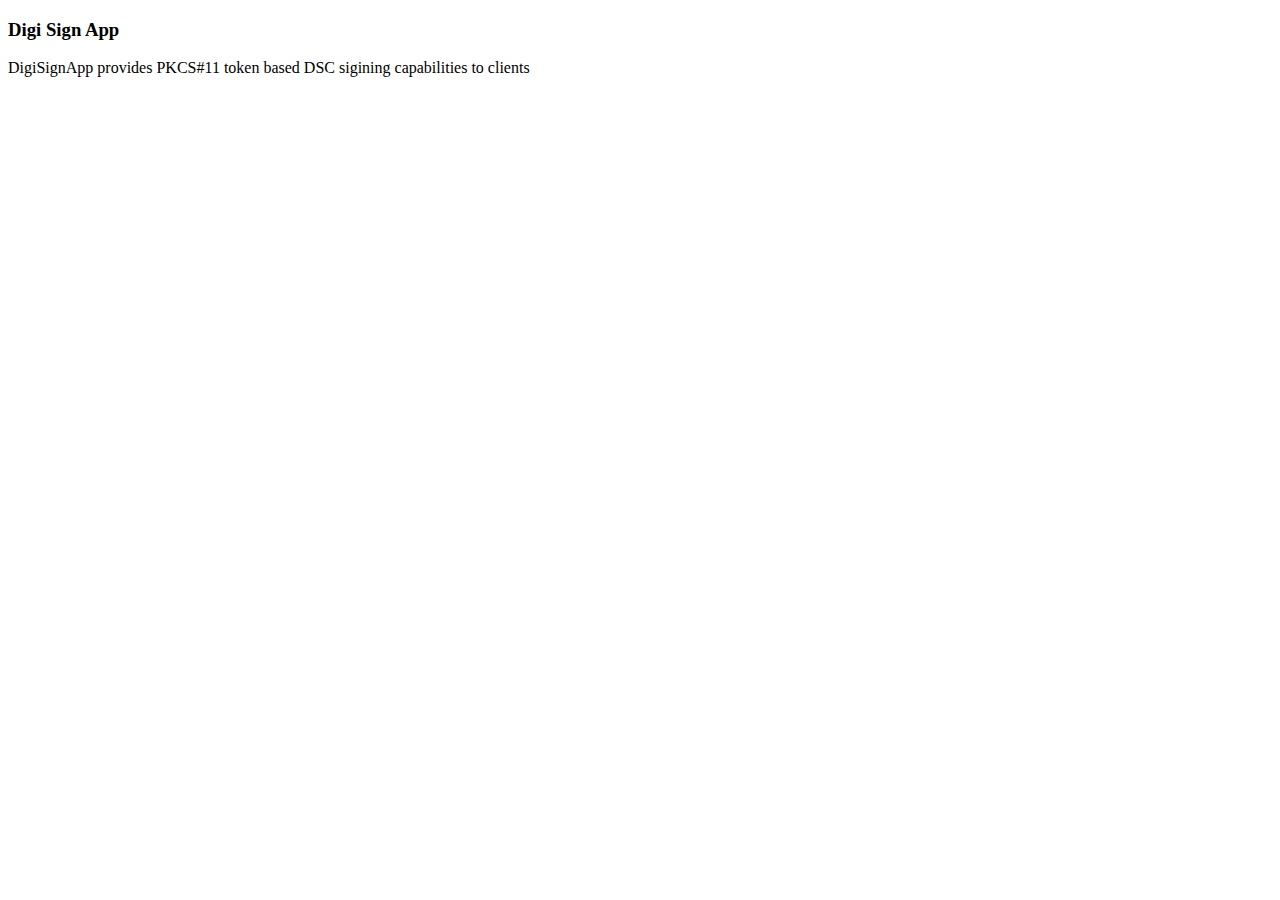
<file: target/classes/templates/index.html>
<!DOCTYPE html>
<html xmlns:th="http://www.thymeleaf.org">	
	<head>
		<title>Digital Signature App</title>
		<meta charset="UTF-8">
	</head>
	<body>
		<h3>Digi Sign App</h3>
		<p th:text="${message}">DigiSignApp provides PKCS#11 token based DSC sigining capabilities to clients</p>
	</body>
</html>
</file>
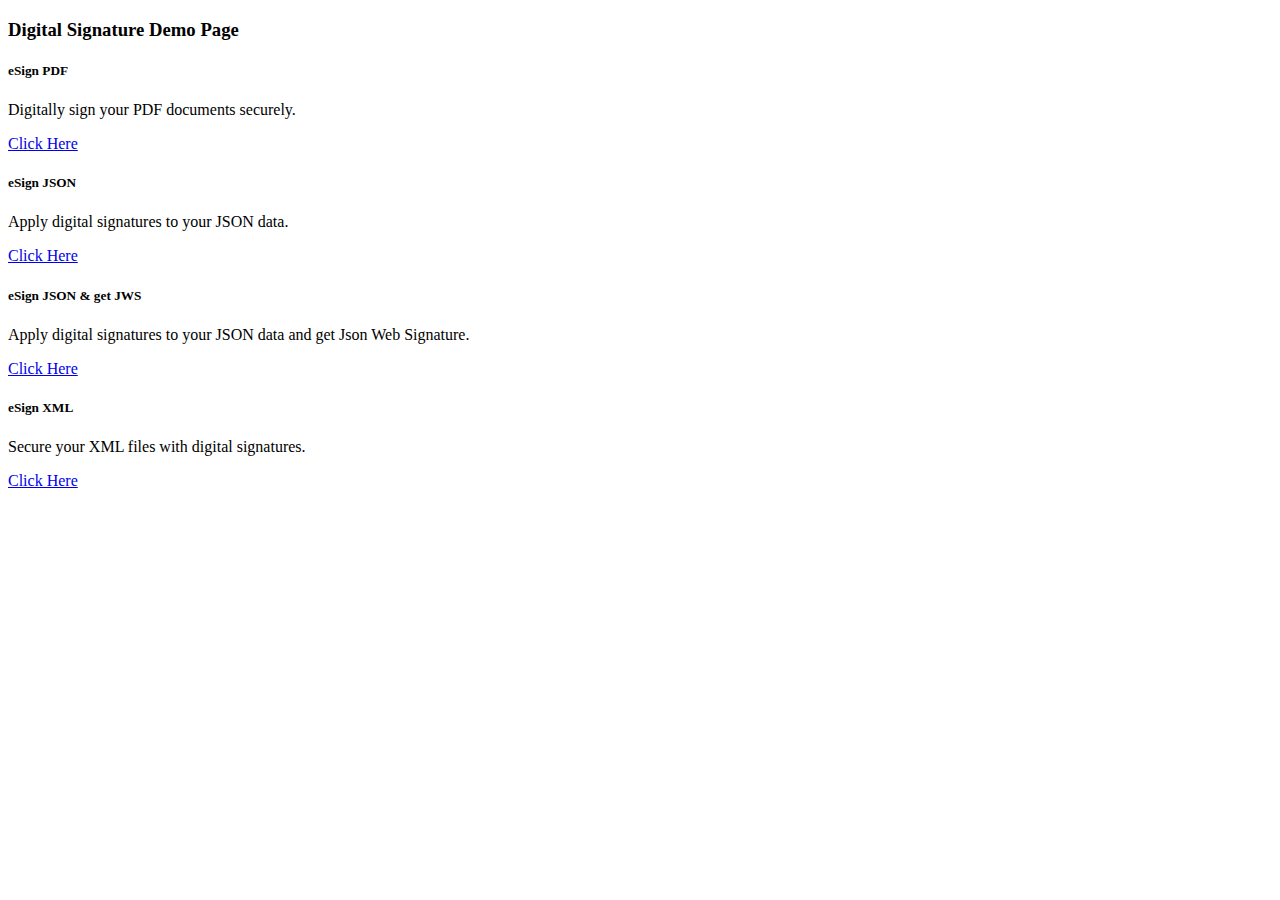
<file: target/classes/templates/demo.html>
<!DOCTYPE html>
<html xmlns:th="http://www.thymeleaf.org">
<head>
    <meta charset="UTF-8">
    <meta name="viewport" content="width=device-width, initial-scale=1">
    <title>Digital Signature App</title>
    <!-- Bootstrap CSS -->
    <link rel="stylesheet" th:href="@{/css/bootstrap.css}"/>
    <!-- Optional: Custom CSS -->
    <!-- <link rel="stylesheet" th:href="@{/css/custom.css}"/> -->
</head>
<body>
    <div class="container my-5">
        <h3 class="text-center mb-4" th:text = "${heading}">Digital Signature Demo Page</h3>

        <section class="row row-cols-1 row-cols-md-3 g-4">
            <!-- Card 1 -->
            <article class="col">
                <div class="card h-100 text-center">
                    <div class="card-body">
                        <h5 class="card-title">eSign PDF</h5>
                        <p class="card-text">Digitally sign your PDF documents securely.</p>
                        <a href="/esignPDF" class="btn btn-primary" aria-label="Sign PDF">Click Here</a>
                    </div>
                </div>
            </article>
            <!-- Card 2 -->
            <article class="col">
                <div class="card h-100 text-center">
                    <div class="card-body">
                        <h5 class="card-title">eSign JSON</h5>
                        <p class="card-text">Apply digital signatures to your JSON data.</p>
						<a href="/esignJSON" class="btn btn-primary" aria-label="Sign JSON">Click Here</a>
                    </div>
                </div>
            </article>
			
			<!-- Card 3 -->
			<article class="col">
                <div class="card h-100 text-center">
                    <div class="card-body">
                        <h5 class="card-title">eSign JSON & get JWS</h5>
                        <p class="card-text">Apply digital signatures to your JSON data and get Json Web Signature.</p>
						<a href="/esignJSON-JWS" class="btn btn-primary" aria-label="Sign JSON">Click Here</a>
                    </div>
                </div>
            </article>			
			
			
            <!-- Card 4 -->
            <article class="col">
                <div class="card h-100 text-center">
                    <div class="card-body">
                        <h5 class="card-title">eSign XML</h5>
                        <p class="card-text">Secure your XML files with digital signatures.</p>
						<a href="/esignXML" class="btn btn-primary" aria-label="Sign XML">Click Here</a>
                    </div>
                </div>
            </article>
        </section>
    </div>

    <!-- Bootstrap Bundle JS -->
    <script th:src="@{/js/bootstrap.bundle.js}" defer></script>    
</body>
</html>
</file>
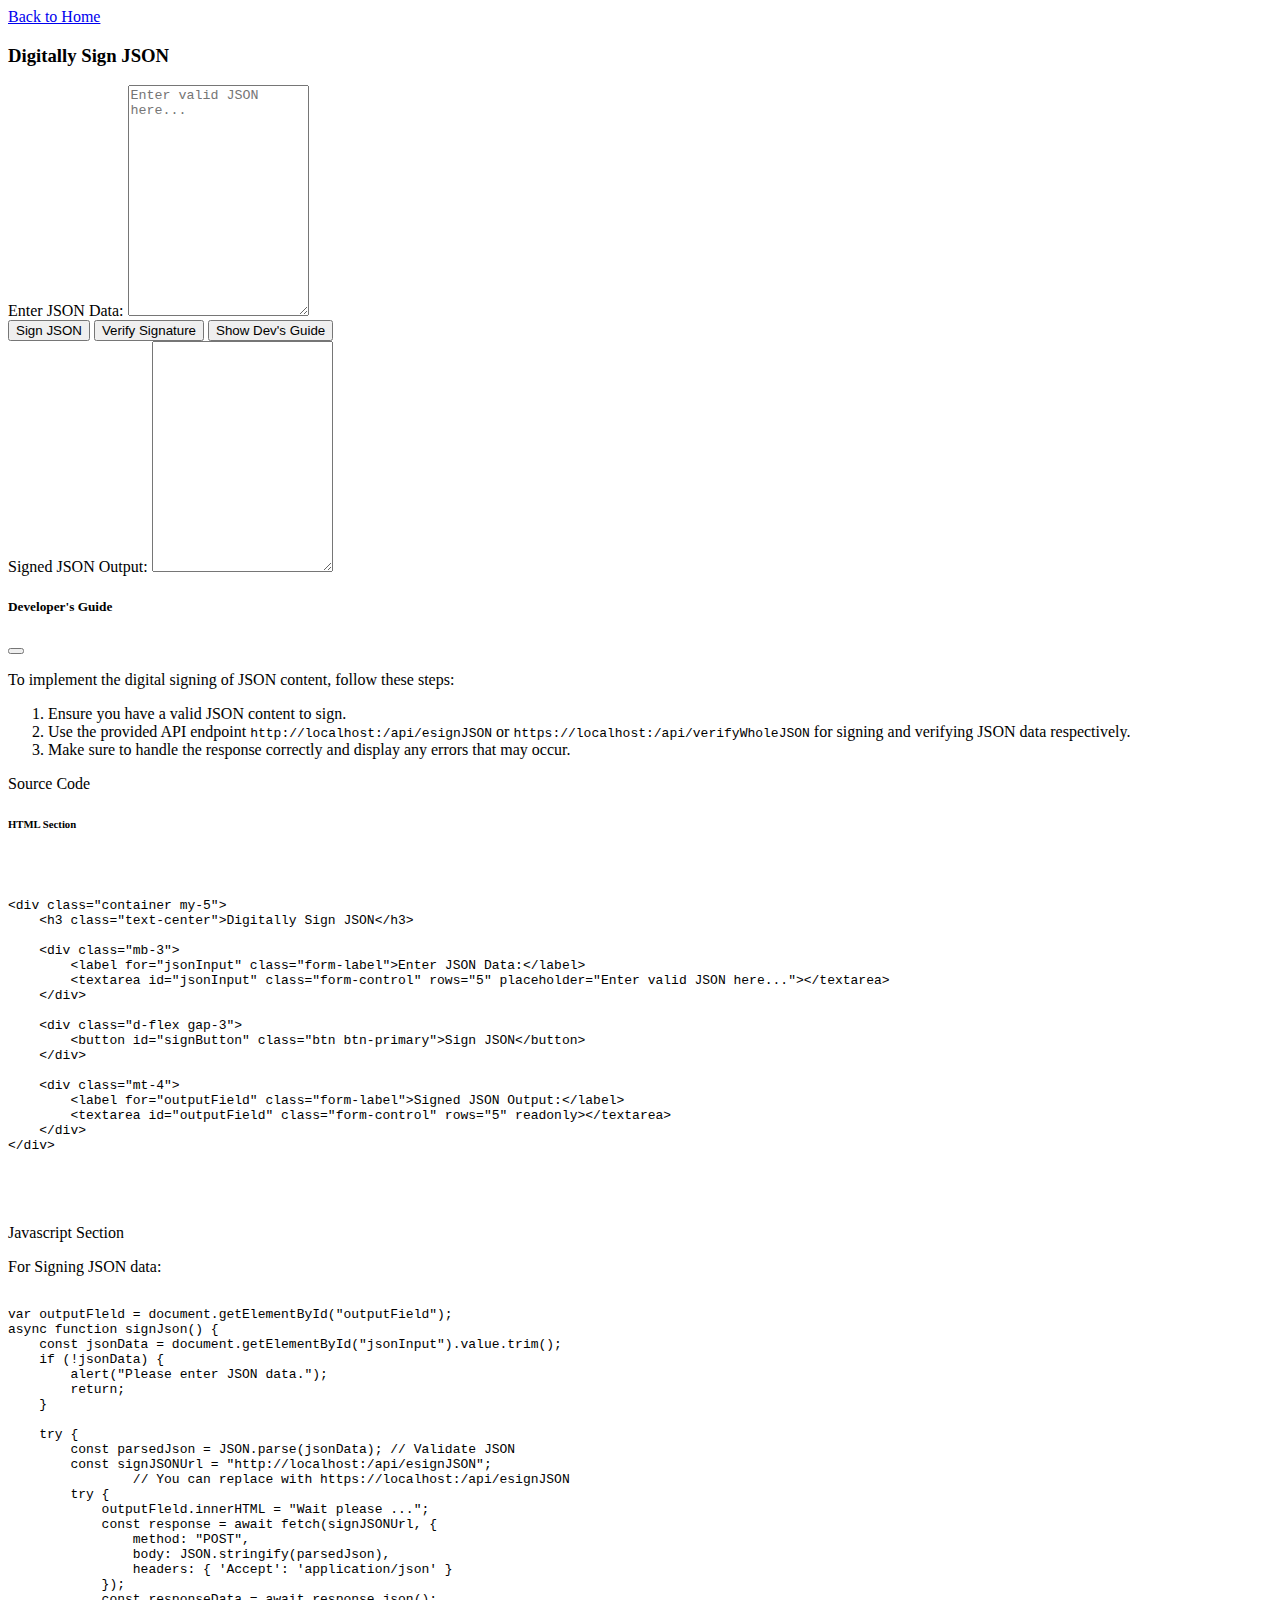
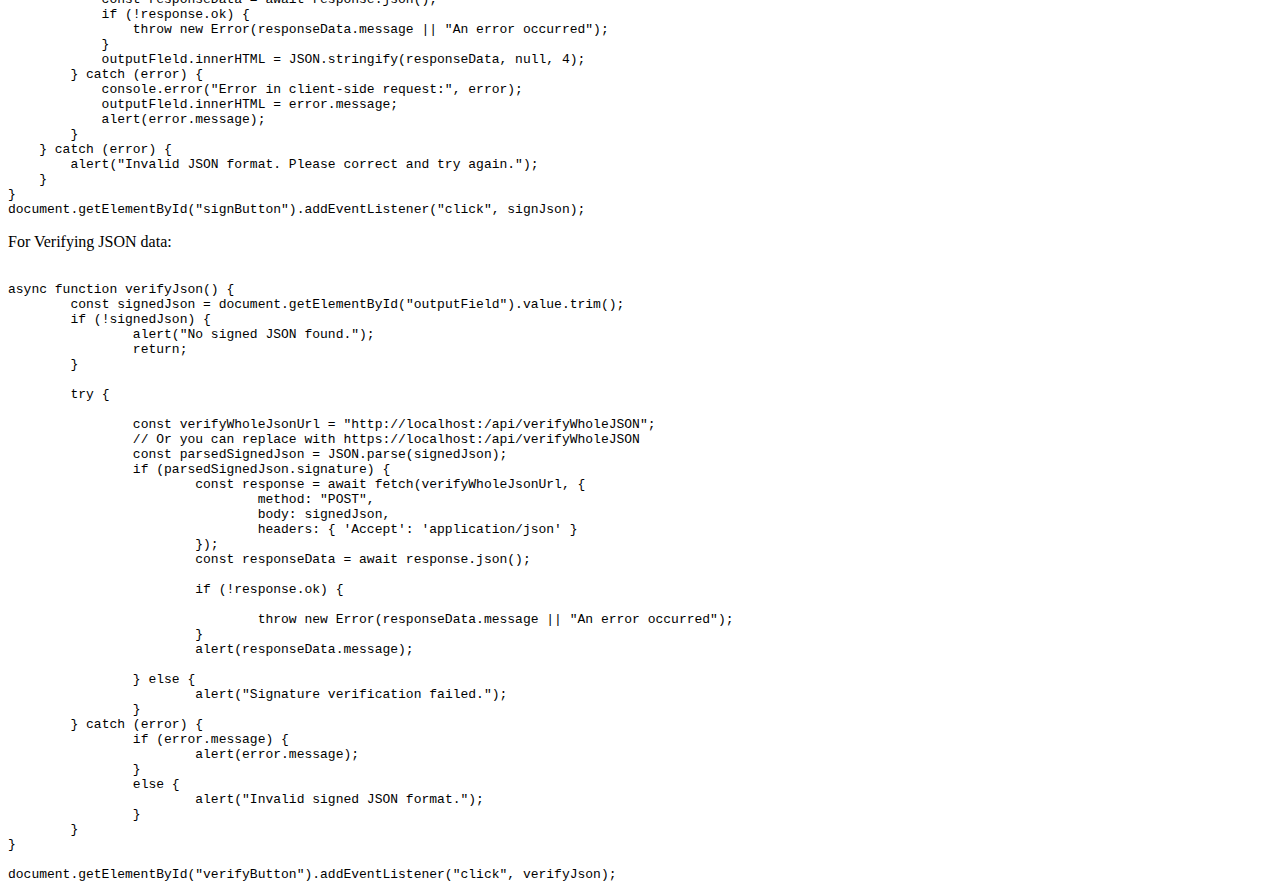
<file: target/classes/templates/esignJSON.html>
<!DOCTYPE html>
<html>

<head>
	<title>Digitally Sign JSON</title>
	<meta charset="UTF-8">
	<meta name="viewport" content="width=device-width, initial-scale=1">
	<link rel="stylesheet" th:href="@{/css/bootstrap.css}" />
	<link rel="stylesheet" th:href="@{/css/custom.css}" />
	<!-- Prism CSS -->
	<link rel="stylesheet" th:href="@{/css/prism/prism.css}" />
</head>

<body>
	<div class="container my-2">
		<!-- Hidden fields to store the HTTP and HTTPS ports -->
		<input type="hidden" th:value="${http_port}" id="http_port"/>
		<input type="hidden" th:value="${https_port}" id="https_port"/>
		
		<a href="/" class="btn btn-secondary mb-3">Back to Home</a>
		<h3 class="text-center">Digitally Sign JSON</h3>
		<div class="row">
			<div class="col-sm-6">
				<div class="mb-3">
					<label for="jsonInput" class="form-label">Enter JSON Data:</label>
					<textarea id="jsonInput" class="form-control" rows="15" placeholder="Enter valid JSON here..."></textarea>
				</div>

				<div class="d-flex gap-3 mt-2">
					<button id="signButton" class="btn btn-primary">Sign JSON</button>
					<button id="verifyButton" class="btn btn-success">Verify Signature</button>
					<!-- Button trigger modal for showing developer's guide line for implementation of digitally signing XML content -->
					<button type="button" class="btn btn-info" data-bs-toggle="modal" data-bs-target="#devsGuideModal">
						Show Dev's Guide
					</button>
				</div>
			</div>
			<div class="col-sm-6">
				<label for="outputField" class="form-label">Signed JSON Output:</label>
				<textarea id="outputField" class="form-control" rows="15" readonly></textarea>
				<div id="responseMessage" class="mt-2"></div>
			</div>
		</div>
	</div>

	<!-- Modal for developer's guide, on how to implement -->
	<div class="modal fade" id="devsGuideModal" tabindex="-1" aria-labelledby="devsGuideModalLabel" aria-hidden="true">
		<div class="modal-dialog modal-lg">
			<div class="modal-content">
				<div class="modal-header">
					<h5 class="modal-title" id="devsGuideModalLabel">Developer's Guide</h5>
					<button type="button" class="btn-close" data-bs-dismiss="modal" aria-label="Close"></button>
				</div>
				<div class="modal-body">
					<p>To implement the digital signing of JSON content, follow these steps:</p>
					<ol>
						<li>Ensure you have a valid JSON content to sign.</li>
						<li>Use the provided API endpoint <code>http://localhost:<span th:text="${http_port}"></span>/api/esignJSON</code> or
							<code>https://localhost:<span th:text="${https_port}"></span>/api/verifyWholeJSON</code> for signing and verifying JSON data
							respectively.
						</li>
						<li>Make sure to handle the response correctly and display any errors that may occur.</li>
					</ol>
					<label for="#">Source Code</label>
					<h6>HTML Section</h6>
					<pre>
						<code class="language-markup">
<pre><code class="language-html">
&lt;div class="container my-5"&gt;
    &lt;h3 class="text-center"&gt;Digitally Sign JSON&lt;/h3&gt;

    &lt;div class="mb-3"&gt;
        &lt;label for="jsonInput" class="form-label"&gt;Enter JSON Data:&lt;/label&gt;
        &lt;textarea id="jsonInput" class="form-control" rows="5" placeholder="Enter valid JSON here..."&gt;&lt;/textarea&gt;
    &lt;/div&gt;

    &lt;div class="d-flex gap-3"&gt;
        &lt;button id="signButton" class="btn btn-primary"&gt;Sign JSON&lt;/button&gt;  
    &lt;/div&gt;

    &lt;div class="mt-4"&gt;
        &lt;label for="outputField" class="form-label"&gt;Signed JSON Output:&lt;/label&gt;
        &lt;textarea id="outputField" class="form-control" rows="5" readonly&gt;&lt;/textarea&gt;
    &lt;/div&gt;
&lt;/div&gt;
</code></pre>
					</code>
					</pre>

					<label for="#">Javascript Section</label>
					<p>For Signing JSON data:</p>
					<pre><code class="language-javascript">
var outputFleld = document.getElementById("outputField");
async function signJson() {
    const jsonData = document.getElementById("jsonInput").value.trim();
    if (!jsonData) {
        alert("Please enter JSON data.");
        return;
    }

    try {
        const parsedJson = JSON.parse(jsonData); // Validate JSON					
        const signJSONUrl = "http://localhost:<span th:text="${http_port}"></span>/api/esignJSON";
		// You can replace with https://localhost:<span th:text="${https_port}"></span>/api/esignJSON
        try {
            outputFleld.innerHTML = "Wait please ...";
            const response = await fetch(signJSONUrl, {
                method: "POST",
                body: JSON.stringify(parsedJson),
                headers: { 'Accept': 'application/json' }
            });
            const responseData = await response.json();
            if (!response.ok) {
                throw new Error(responseData.message || "An error occurred");
            }
            outputFleld.innerHTML = JSON.stringify(responseData, null, 4);
        } catch (error) {
            console.error("Error in client-side request:", error);
            outputFleld.innerHTML = error.message;
            alert(error.message);
        }
    } catch (error) {
        alert("Invalid JSON format. Please correct and try again.");
    }
}
document.getElementById("signButton").addEventListener("click", signJson);
</code></pre>
					<p>For Verifying JSON data:</p>
					<pre><code class="language-javascript">
async function verifyJson() {
	const signedJson = document.getElementById("outputField").value.trim();
	if (!signedJson) {
		alert("No signed JSON found.");
		return;
	}

	try {

		const verifyWholeJsonUrl = "http://localhost:<span th:text="${http_port}"></span>/api/verifyWholeJSON";
		// Or you can replace with https://localhost:<span th:text="${https_port}"></span>/api/verifyWholeJSON
		const parsedSignedJson = JSON.parse(signedJson);
		if (parsedSignedJson.signature) {
			const response = await fetch(verifyWholeJsonUrl, {
				method: "POST",
				body: signedJson,
				headers: { 'Accept': 'application/json' }
			});
			const responseData = await response.json();

			if (!response.ok) {

				throw new Error(responseData.message || "An error occurred");
			}
			alert(responseData.message);

		} else {
			alert("Signature verification failed.");
		}
	} catch (error) {
		if (error.message) {
			alert(error.message);
		}
		else {
			alert("Invalid signed JSON format.");
		}
	}
}

document.getElementById("verifyButton").addEventListener("click", verifyJson);
</code></pre>

				</div>
			</div>
		</div>
	</div>
	<!-- Bootstrap Bundle JS -->
	<script th:src="@{/js/bootstrap.bundle.js}"></script>
	<script>
		const responseMessage = document.getElementById("responseMessage");
		var outputFleld = document.getElementById("outputField");
		var httpPort = document.getElementById("http_port").value;
		var httpsPort = document.getElementById("https_port").value;
		async function signJson() {
			const jsonData = document.getElementById("jsonInput").value.trim();
			if (!jsonData) {
				alert("Please enter JSON data.");
				return;
			}

			try {
				const parsedJson = JSON.parse(jsonData); // Validate JSON					
				const signJSONUrl = `http://localhost:${httpPort}/api/esignJSON`;
				try {
					outputFleld.innerHTML = "Wait please ...";
					responseMessage.innerHTML = "";
					const response = await fetch(signJSONUrl, {
						method: "POST",
						body: JSON.stringify(parsedJson),
						headers: { 'Accept': 'application/json' }
					});
					const responseData = await response.json();
					if (!response.ok) {
						throw new Error(responseData.message || "An error occurred");
					}
					outputFleld.innerHTML = JSON.stringify(responseData, null, 4);
				} catch (error) {
					console.error("Error in client-side request:", error);
					outputFleld.innerHTML = error.message;
					alert(error.message);
				}
			} catch (error) {
				alert("Invalid JSON format. Please correct and try again.");
			}
		}

		//Verify the signed JSON
		// This function will be called when the "Verify Signature" button is clicked
		async function verifyJson() {
			const signedJson = document.getElementById("outputField").value.trim();
			if (!signedJson) {
				alert("No signed JSON found.");
				return;
			}
			responseMessage.innerHTML = `<div class="spinner-grow" role="status">
						  <span class="visually-hidden">Verifying...</span>
						</div>`;
			try {

				const verifyWholeJsonUrl = `http://localhost:${httpPort}/api/verifyWholeJSON`;
				const parsedSignedJson = JSON.parse(signedJson);
				if (parsedSignedJson.signature) {
					const response = await fetch(verifyWholeJsonUrl, {
						method: "POST",
						body: signedJson,
						headers: { 'Accept': 'application/json' }
					});
					const responseData = await response.json();

					if (!response.ok) {

						throw new Error(responseData.message || "An error occurred");
					}
					//alert(responseData.message);
					responseMessage.innerHTML = `<div class="alert alert-success d-flex align-items-center" role="alert">
									  <span class="me-2">✔️</span>
									  <div>Verified, ${responseData.message}</div>
									</div>`;

				} else {
					responseMessage.innerHTML = `<div class="alert alert-error d-flex align-items-center" role="alert">
												  <span class="me-2">✖️</span>
												  <div>Oops, Signature verification failed.</div>
												</div>`;
					//alert("Signature verification failed.");
				}
			} catch (error) {
				if (error.message) {
					//alert(error.message);
					responseMessage.innerHTML = `<div class="alert alert-error d-flex align-items-center" role="alert">
												  <span class="me-2">✖️</span>
												  <div>Oops, ${error.message}.</div>
												</div>`;
				}
				else {
					//alert("Invalid signed JSON format.");
					responseMessage.innerHTML = `<div class="alert alert-error d-flex align-items-center" role="alert">
												  <span class="me-2">✖️</span>
												  <div>Invalid signed JSON format.</div>
												</div>`;
				}
			}
		}
		document.getElementById("signButton").addEventListener("click", signJson);
		document.getElementById("verifyButton").addEventListener("click", verifyJson);
	</script>

	<!-- Prism JS -->
	<script th:src="@{/js/prism/prism.js}"></script>
	<script th:src="@{/js/prism/prism-javascript.js}"></script>
	<script th:src="@{/js/prism/prism-markup.js}"></script>

</body>

</html>
</file>
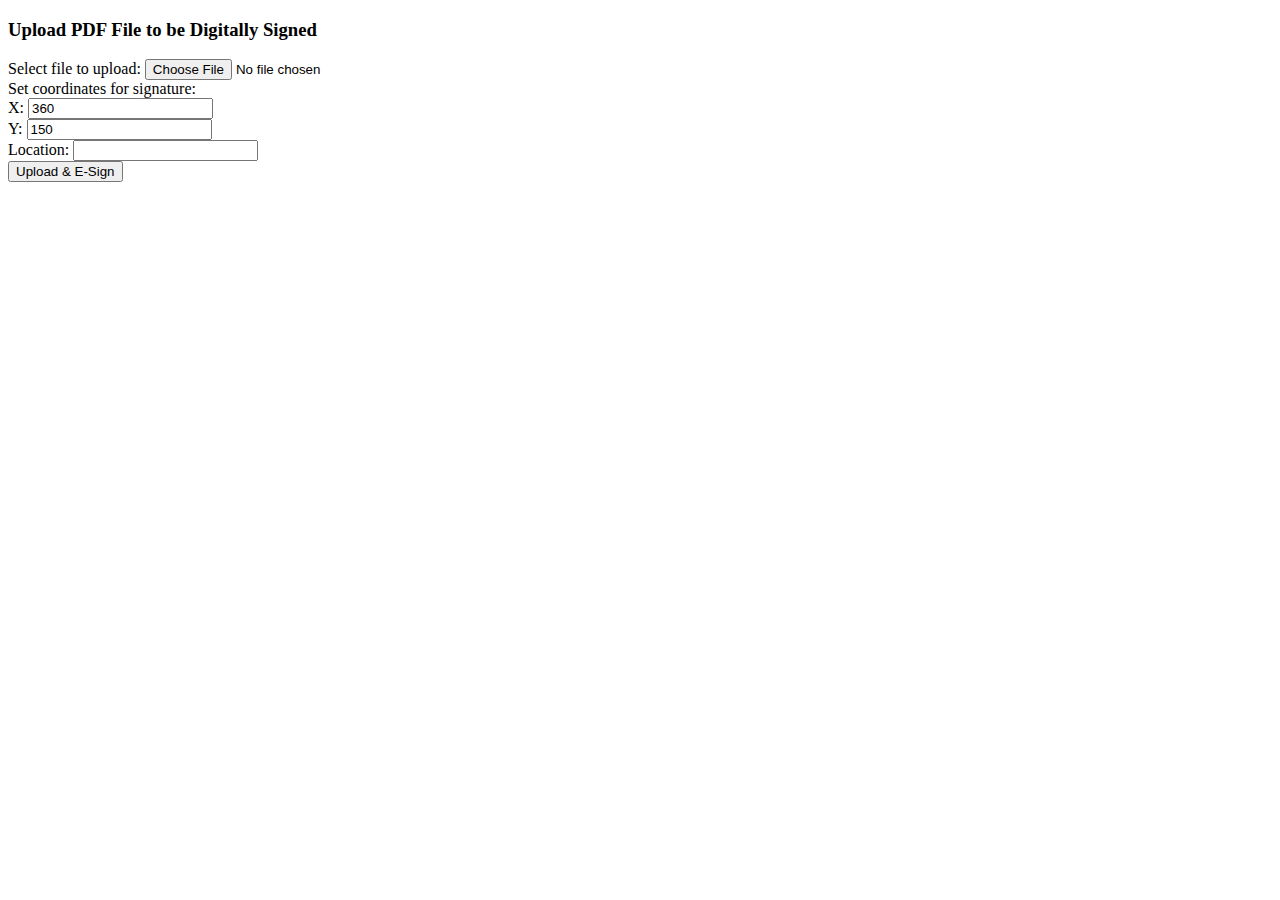
<file: target/classes/templates/esignPDF.html>
<!DOCTYPE html>
<html>
	<head>
		<title>eSign Upload</title>
		
		<link rel="stylesheet" th:href="@{/css/bootstrap.css}" />
		<link rel="stylesheet" th:href="@{/css/style.css}" />
	</head>
	<body>
	 	<h3 class="text-center">Upload PDF File to be Digitally Signed</h3>
	  
		<div class="row">
			<div class="col-sm-5">
				<form action="/uploadPDFtoEsign" method="POST" enctype="multipart/form-data"  name="esignPdfForm">
				      <div class="form-group">
				        <label for="file">Select file to upload:</label>
				        <input type="file" id="file" name="my_file" accept=".pdf" required />
				      </div>
				      <div class="form-group">
				        <label>Set coordinates for signature:</label>
				        <div class="d-flex justify-content-between">
				          <div class="d-flex">
				            <label for="x">X:</label>
				            <input type="number" id="x" name="x" value="360"/>
				          </div>
				          <div class="d-flex">
				            <label for="y">Y:</label>
				            <input type="number" id="y" name="y" value="150"/>
				          </div>
				        </div>
				      </div>
				      <div class="form-group">
				        <label for="location">Location:</label>
				        <input type="text" id="location" name="location" />
				      </div>
				      <button type="submit">Upload & E-Sign</button>
				</form>
			</div>
			<div class="col-sm-7" id="serverResponse"></div>
		  </div>
		  
		  <script>
		  	var esignPdfForm = document.forms['esignPdfForm'];
		    esignPdfForm.onsubmit = async function(event) {
	        	event.preventDefault();

	        	const formData = new FormData(esignPdfForm);

	            try {
	                  const response = await fetch(esignPdfForm.action, {
	                      method: "POST",
	                      body: formData,
	                      headers: {
	                          'Accept': 'application/json'
	                      }
	                  });

	                  if (!response.ok) {
	                      const responseData = await response.json();
	                      throw new Error(responseData.message || "An error occurred");
	                  }

	                  // Get the PDF as a Blob
	                  const pdfBlob = await response.blob();

	                  // Create a URL for the Blob
	                  const pdfUrl = URL.createObjectURL(pdfBlob);

	                  // Embed the PDF in an iframe
	                  const iframe = document.createElement('iframe');
	                  iframe.src = pdfUrl;
	                  iframe.width = "100%";
	                  iframe.height = "600px";
	                  document.querySelector("#serverResponse").innerHTML = ""; // Clear previous content
	                  document.querySelector("#serverResponse").appendChild(iframe);
	              } catch (error) {
	                  console.error("Error in client-side request:", error);
	                  alert(error.message); // Display the error message to the user
	              }
	          };
	      </script>  	
	</body>
</html>
</file>
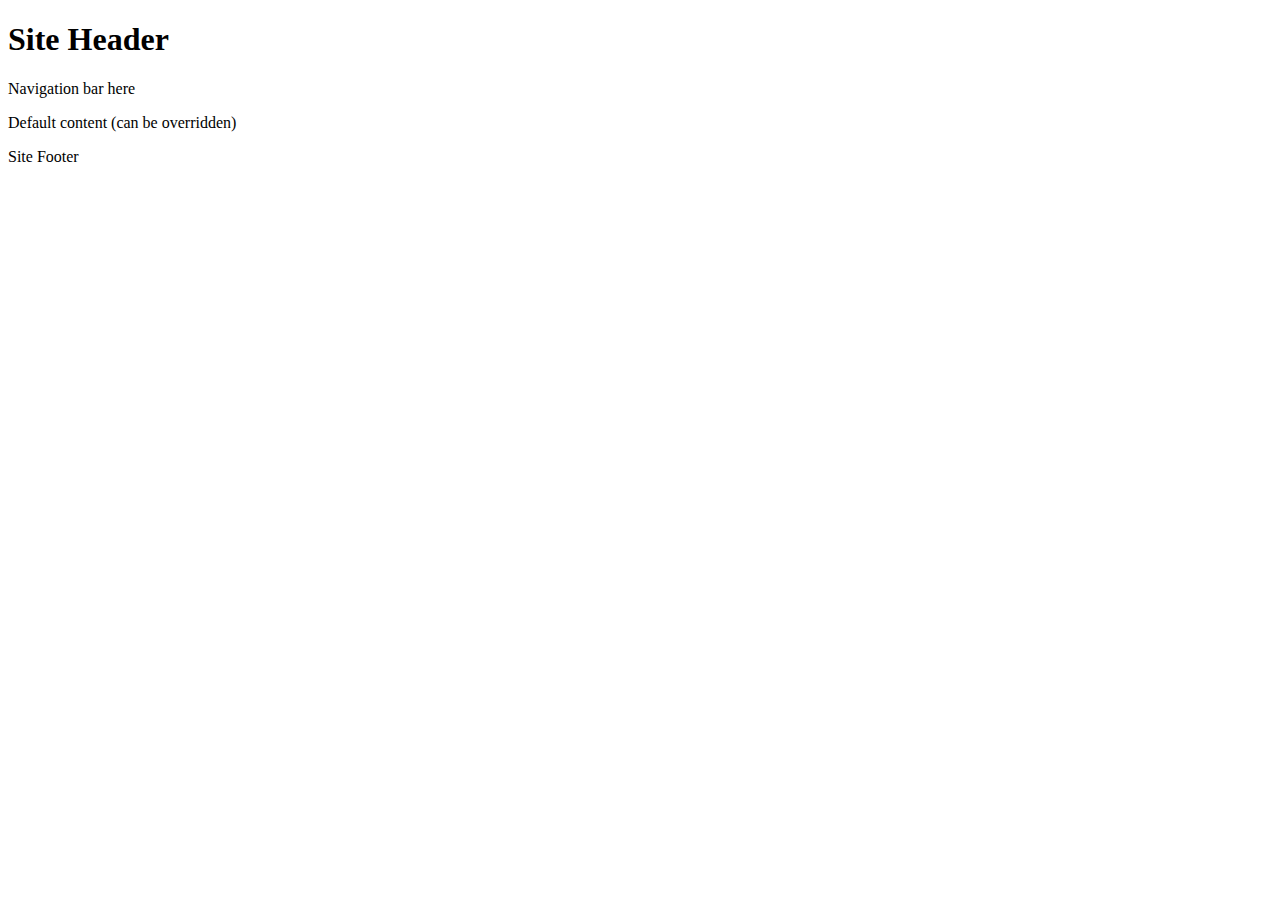
<file: src/main/resources/templates/baseLayout.html>
<!DOCTYPE html>
<html xmlns:th="http://www.thymeleaf.org"
      xmlns:layout="http://www.ultraq.net.nz/thymeleaf/layout">
	<head>
	    <meta charset="UTF-8">
		<meta name="viewport" content="width=device-width, initial-scale=1">
	    <title layout:title-pattern="$TITLE - My App">DigiSignApp</title>
		<link rel="stylesheet" th:href="@{/css/bootstrap.css}" />
		<link rel="stylesheet" th:href="@{/css/custom.css}" />
		<link rel="stylesheet" th:href="@{/css/prism/prism.css}" />
	</head>
	<body>
	
	    <header>
	        <h1>Site Header</h1>
	    </header>
	
	    <nav>
	        <p>Navigation bar here</p>
	    </nav>
	
	    <main layout:fragment="content">
	        <p>Default content (can be overridden)</p>
	    </main>
	
	    <footer>
	        <p>Site Footer</p>
	    </footer>
		<!-- Bootstrap Bundle JS -->
		<script th:src="@{/js/bootstrap.bundle.js}"></script>
		
		<!-- Prism JS -->
		<script th:src="@{/js/prism/prism.js}"></script>
		<script th:src="@{/js/prism/prism-javascript.js}"></script>
		<script th:src="@{/js/prism/prism-markup.js}"></script>
		
		<section layout:fragment="scripts">
		    <!-- Default script block -->
		</section>
	</body>
</html>
</file>
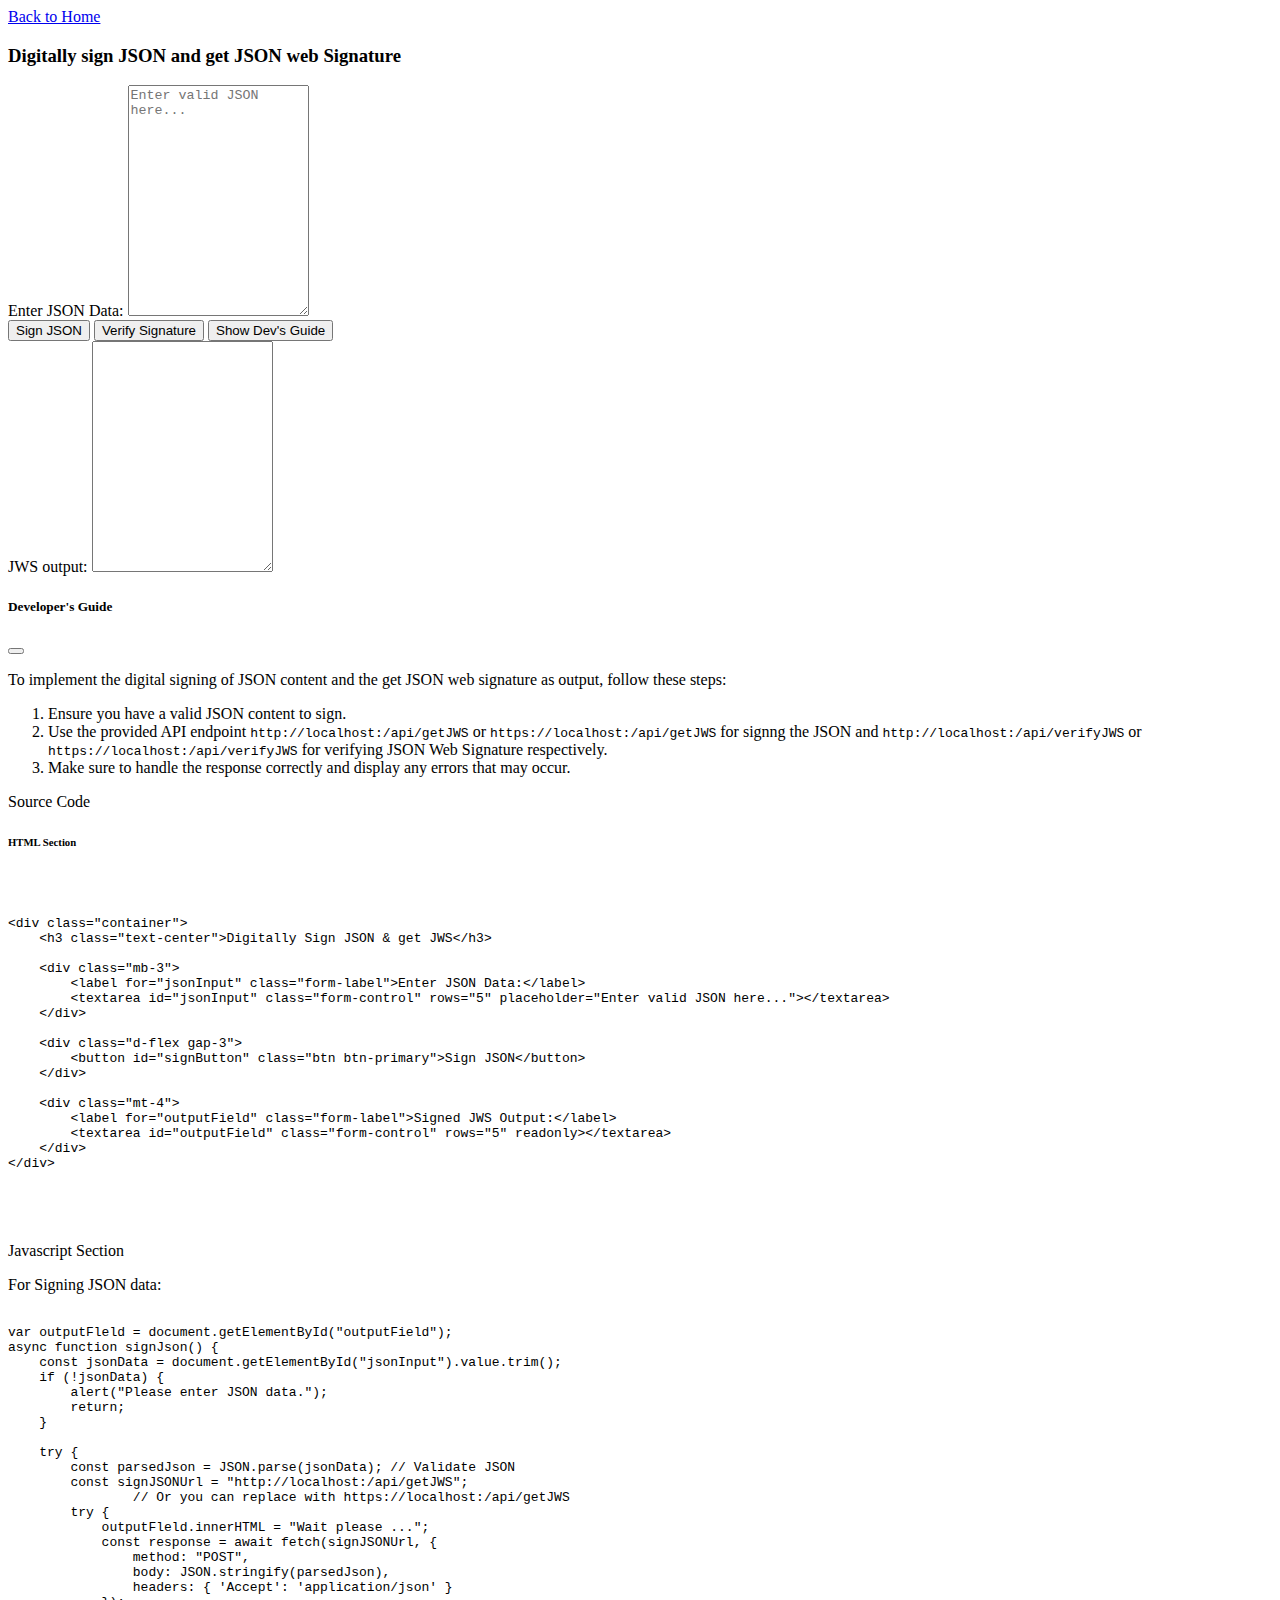
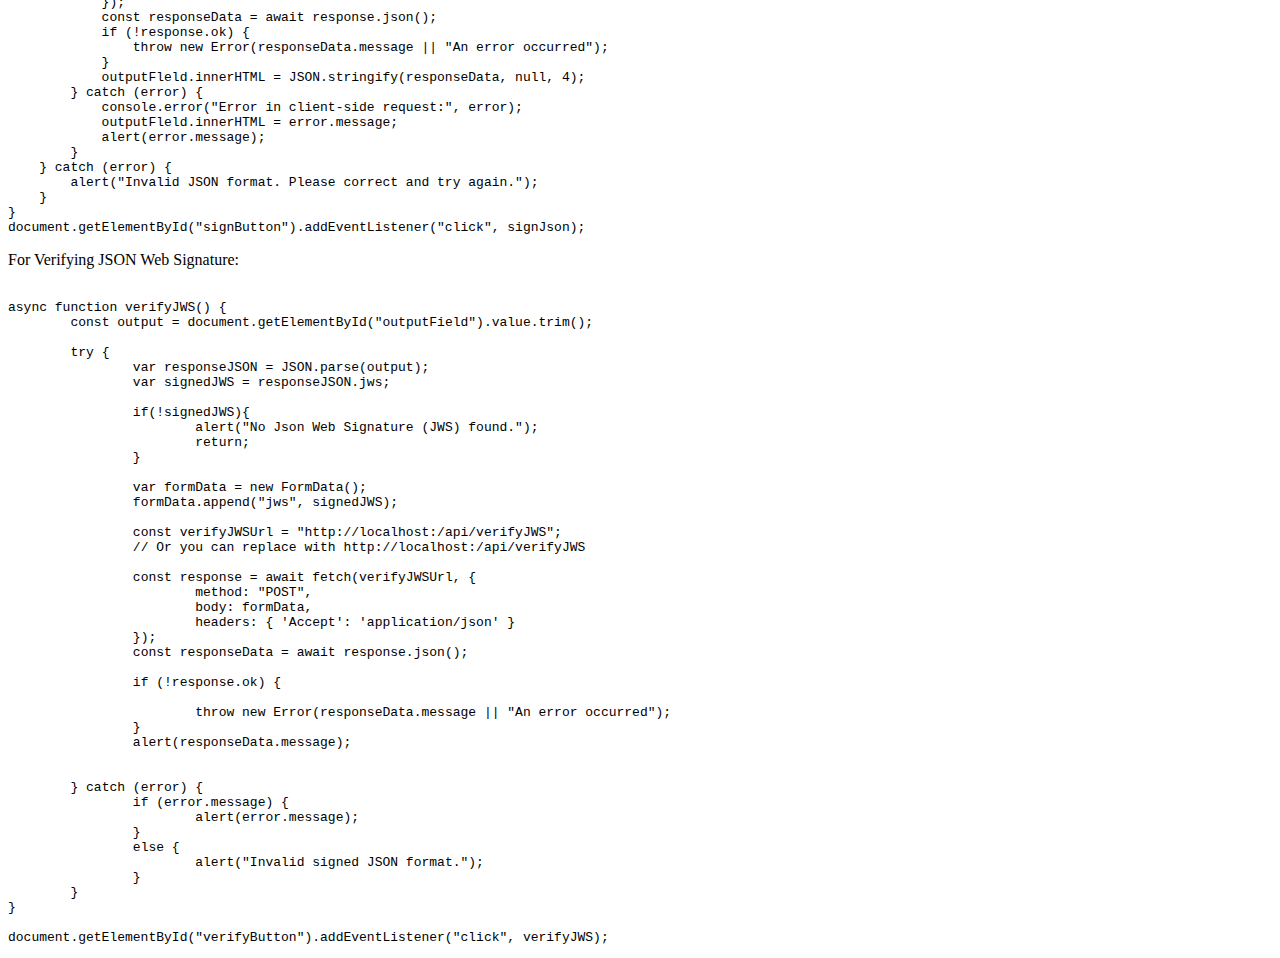
<file: src/main/resources/templates/esignJSON-JWS.html>
<!DOCTYPE html>
<html>

<head>
	<title>Digitally Sign JSON</title>
	<meta charset="UTF-8">
	<meta name="viewport" content="width=device-width, initial-scale=1">
	<link rel="stylesheet" th:href="@{/css/bootstrap.css}" />
	<link rel="stylesheet" th:href="@{/css/custom.css}" />
	<!-- Prism CSS -->
	<link rel="stylesheet" th:href="@{/css/prism/prism.css}" />
</head>

<body>
	<!-- Hidden fields to store the HTTP and HTTPS ports -->
	<input type="hidden" th:value="${http_port}" id="http_port"/>
	<input type="hidden" th:value="${https_port}" id="https_port"/>
	<div class="container my-2">
		<a href="/" class="btn btn-secondary mb-3">Back to Home</a>
		<h3 class="text-center">Digitally sign JSON and get JSON web Signature</h3>
		<div class="row">
			<div class="col-sm-6">
				<div class="mb-3">
					<label for="jsonInput" class="form-label">Enter JSON Data:</label>
					<textarea id="jsonInput" class="form-control" rows="15" placeholder="Enter valid JSON here..."></textarea>
				</div>

				<div class="d-flex gap-3 mt-2">
					<button id="signButton" class="btn btn-primary">Sign JSON</button>
					<button id="verifyButton" class="btn btn-success">Verify Signature</button>
					<!-- Button trigger modal for showing developer's guide line for implementation of digitally signing XML content -->
					<button type="button" class="btn btn-info" data-bs-toggle="modal" data-bs-target="#devsGuideModal">
						Show Dev's Guide
					</button>
				</div>
			</div>
			<div class="col-sm-6">
				<label for="outputField" class="form-label">JWS output:</label>
				<textarea id="outputField" class="form-control" rows="15" readonly></textarea>
				<div id="responseMessage" class="mt-2"></div>
			</div>
		</div>
	</div>

	<!-- Modal for developer's guide, on how to implement -->
	<div class="modal fade" id="devsGuideModal" tabindex="-1" aria-labelledby="devsGuideModalLabel" aria-hidden="true">
		<div class="modal-dialog modal-lg">
			<div class="modal-content">
				<div class="modal-header">
					<h5 class="modal-title" id="devsGuideModalLabel">Developer's Guide</h5>
					<button type="button" class="btn-close" data-bs-dismiss="modal" aria-label="Close"></button>
				</div>
				<div class="modal-body">
					<p>To implement the digital signing of JSON content and the get JSON web signature as output, follow these steps:</p>
					<ol>
						<li>Ensure you have a valid JSON content to sign.</li>
						<li>Use the provided API endpoint <code>http://localhost:<span th:text="${http_port}"></span>/api/getJWS</code> or
							<code>https://localhost:<span th:text="${https_port}"></span>/api/getJWS</code> for signng the JSON and 
							<code>http://localhost:<span th:text="${http_port}"></span>/api/verifyJWS</code> or
							<code>https://localhost:<span th:text="${https_port}"></span>/api/verifyJWS</code>
							for verifying JSON Web Signature
							respectively.
						</li>
						<li>Make sure to handle the response correctly and display any errors that may occur.</li>
					</ol>
					<label for="#">Source Code</label>
					<h6>HTML Section</h6>
					<pre>
						<code class="language-markup">
<pre><code class="language-html">
&lt;div class="container"&gt;
    &lt;h3 class="text-center"&gt;Digitally Sign JSON & get JWS&lt;/h3&gt;

    &lt;div class="mb-3"&gt;
        &lt;label for="jsonInput" class="form-label"&gt;Enter JSON Data:&lt;/label&gt;
        &lt;textarea id="jsonInput" class="form-control" rows="5" placeholder="Enter valid JSON here..."&gt;&lt;/textarea&gt;
    &lt;/div&gt;

    &lt;div class="d-flex gap-3"&gt;
        &lt;button id="signButton" class="btn btn-primary"&gt;Sign JSON&lt;/button&gt;  
    &lt;/div&gt;

    &lt;div class="mt-4"&gt;
        &lt;label for="outputField" class="form-label"&gt;Signed JWS Output:&lt;/label&gt;
        &lt;textarea id="outputField" class="form-control" rows="5" readonly&gt;&lt;/textarea&gt;
    &lt;/div&gt;
&lt;/div&gt;
</code></pre>
					</code>
					</pre>

					<label for="#">Javascript Section</label>
					<p>For Signing JSON data:</p>
					<pre><code class="language-javascript">
var outputFleld = document.getElementById("outputField");
async function signJson() {
    const jsonData = document.getElementById("jsonInput").value.trim();
    if (!jsonData) {
        alert("Please enter JSON data.");
        return;
    }

    try {
        const parsedJson = JSON.parse(jsonData); // Validate JSON					
        const signJSONUrl = "http://localhost:<span th:text="${http_port}"></span>/api/getJWS";
		// Or you can replace with https://localhost:<span th:text="${https_port}"></span>/api/getJWS
        try {
            outputFleld.innerHTML = "Wait please ...";
            const response = await fetch(signJSONUrl, {
                method: "POST",
                body: JSON.stringify(parsedJson),
                headers: { 'Accept': 'application/json' }
            });
            const responseData = await response.json();
            if (!response.ok) {
                throw new Error(responseData.message || "An error occurred");
            }
            outputFleld.innerHTML = JSON.stringify(responseData, null, 4);
        } catch (error) {
            console.error("Error in client-side request:", error);
            outputFleld.innerHTML = error.message;
            alert(error.message);
        }
    } catch (error) {
        alert("Invalid JSON format. Please correct and try again.");
    }
}
document.getElementById("signButton").addEventListener("click", signJson);
</code></pre>
					<p>For Verifying JSON Web Signature:</p>
					<pre><code class="language-javascript">
async function verifyJWS() {
	const output = document.getElementById("outputField").value.trim();
	
	try {
		var responseJSON = JSON.parse(output);
		var signedJWS = responseJSON.jws;
		
		if(!signedJWS){
			alert("No Json Web Signature (JWS) found.");
			return;
		}
		
		var formData = new FormData();
		formData.append("jws", signedJWS);

		const verifyJWSUrl = "http://localhost:<span th:text="${http_port}"></span>/api/verifyJWS";
		// Or you can replace with http://localhost:<span th:text="${http_port}"></span>/api/verifyJWS
				
		const response = await fetch(verifyJWSUrl, {
			method: "POST",
			body: formData,
			headers: { 'Accept': 'application/json' }
		});
		const responseData = await response.json();

		if (!response.ok) {

			throw new Error(responseData.message || "An error occurred");
		}
		alert(responseData.message);

		
	} catch (error) {
		if (error.message) {
			alert(error.message);
		}
		else {
			alert("Invalid signed JSON format.");
		}
	}
}

document.getElementById("verifyButton").addEventListener("click", verifyJWS);
</code></pre>

				</div>
			</div>
		</div>
	</div>
	<!-- Bootstrap Bundle JS -->
	<script th:src="@{/js/bootstrap.bundle.js}"></script>
	<script>
		const responseMessage = document.getElementById("responseMessage");
		var outputFleld = document.getElementById("outputField");
		var httpPort = document.getElementById("http_port").value;
		var httpsPort = document.getElementById("https_port").value;
		
		async function signJson() {
			const jsonData = document.getElementById("jsonInput").value.trim();
			if (!jsonData) {
				alert("Please enter JSON data.");
				return;
			}

			try {
				const parsedJson = JSON.parse(jsonData); // Validate JSON					
				const signJSONUrl = `http://localhost:${httpPort}/api/getJWS`;
				try {
					outputFleld.innerHTML = "Wait please ...";
					responseMessage.innerHTML = "";
					const response = await fetch(signJSONUrl, {
						method: "POST",
						body: JSON.stringify(parsedJson),
						headers: { 'Accept': 'application/json' }
					});
					const responseData = await response.json();
					if (!response.ok) {
						throw new Error(responseData.message || "An error occurred");
					}
					outputFleld.innerHTML = JSON.stringify(responseData, null, 4);
				} catch (error) {
					console.error("Error in client-side request:", error);
					outputFleld.innerHTML = error.message;
					alert(error.message);
				}
			} catch (error) {
				alert("Invalid JSON format. Please correct and try again.");
			}
		}

		//Verify the signed JSON
		// This function will be called when the "Verify Signature" button is clicked
		async function verifyJWS() {
			const output = document.getElementById("outputField").value.trim();
			responseMessage.innerHTML = `<div class="spinner-grow" role="status">
			  <span class="visually-hidden">Verifying...</span>
			</div>`;
			try {
				var responseJSON = JSON.parse(output);
				
				console.log(responseJSON)
				var signedJWS = responseJSON.jws;
				if (!signedJWS) {
                    alert("No Json Web Signature (JWS) found.");
                    return;
                }
				var formData = new FormData();
				formData.append("jws", signedJWS);

				const verifyJWSUrl = "http://localhost:8090/api/verifyJWS";
						
				const response = await fetch(verifyJWSUrl, {
					method: "POST",
					body: formData,
					headers: { 'Accept': 'application/json' }
				});
				const responseData = await response.json();

				if (!response.ok) {

					throw new Error(responseData.message || "An error occurred");
				}
				//alert(responseData.message);
				responseMessage.innerHTML = `<div class="alert alert-success d-flex align-items-center" role="alert">
				  <span class="me-2">✔️</span>
				  <div>Verified, ${responseData.message}</div>
				</div>`;//responseData.message;
				
			} catch (error) {
				if (error.message) {
					//alert(error.message);
					responseMessage.innerHTML = `<div class="alert alert-error d-flex align-items-center" role="alert">
												  <span class="me-2">✖️</span>
												  <div>Oops, ${error.message}.</div>
												</div>`;
				}
				else {
					//alert("Invalid signed JSON format.");
					responseMessage.innerHTML = `<div class="alert alert-error d-flex align-items-center" role="alert">
												  <span class="me-2">✖️</span>
												  <div>Invalid signed JSON format.</div>
												</div>`;
				}
				//responseMessage.innerHTML = error.message;
			}
		}
		document.getElementById("signButton").addEventListener("click", signJson);
		document.getElementById("verifyButton").addEventListener("click", verifyJWS);
	</script>

	<!-- Prism JS -->
	<script th:src="@{/js/prism/prism.js}"></script>
	<script th:src="@{/js/prism/prism-javascript.js}"></script>
	<script th:src="@{/js/prism/prism-markup.js}"></script>

</body>

</html>
</file>
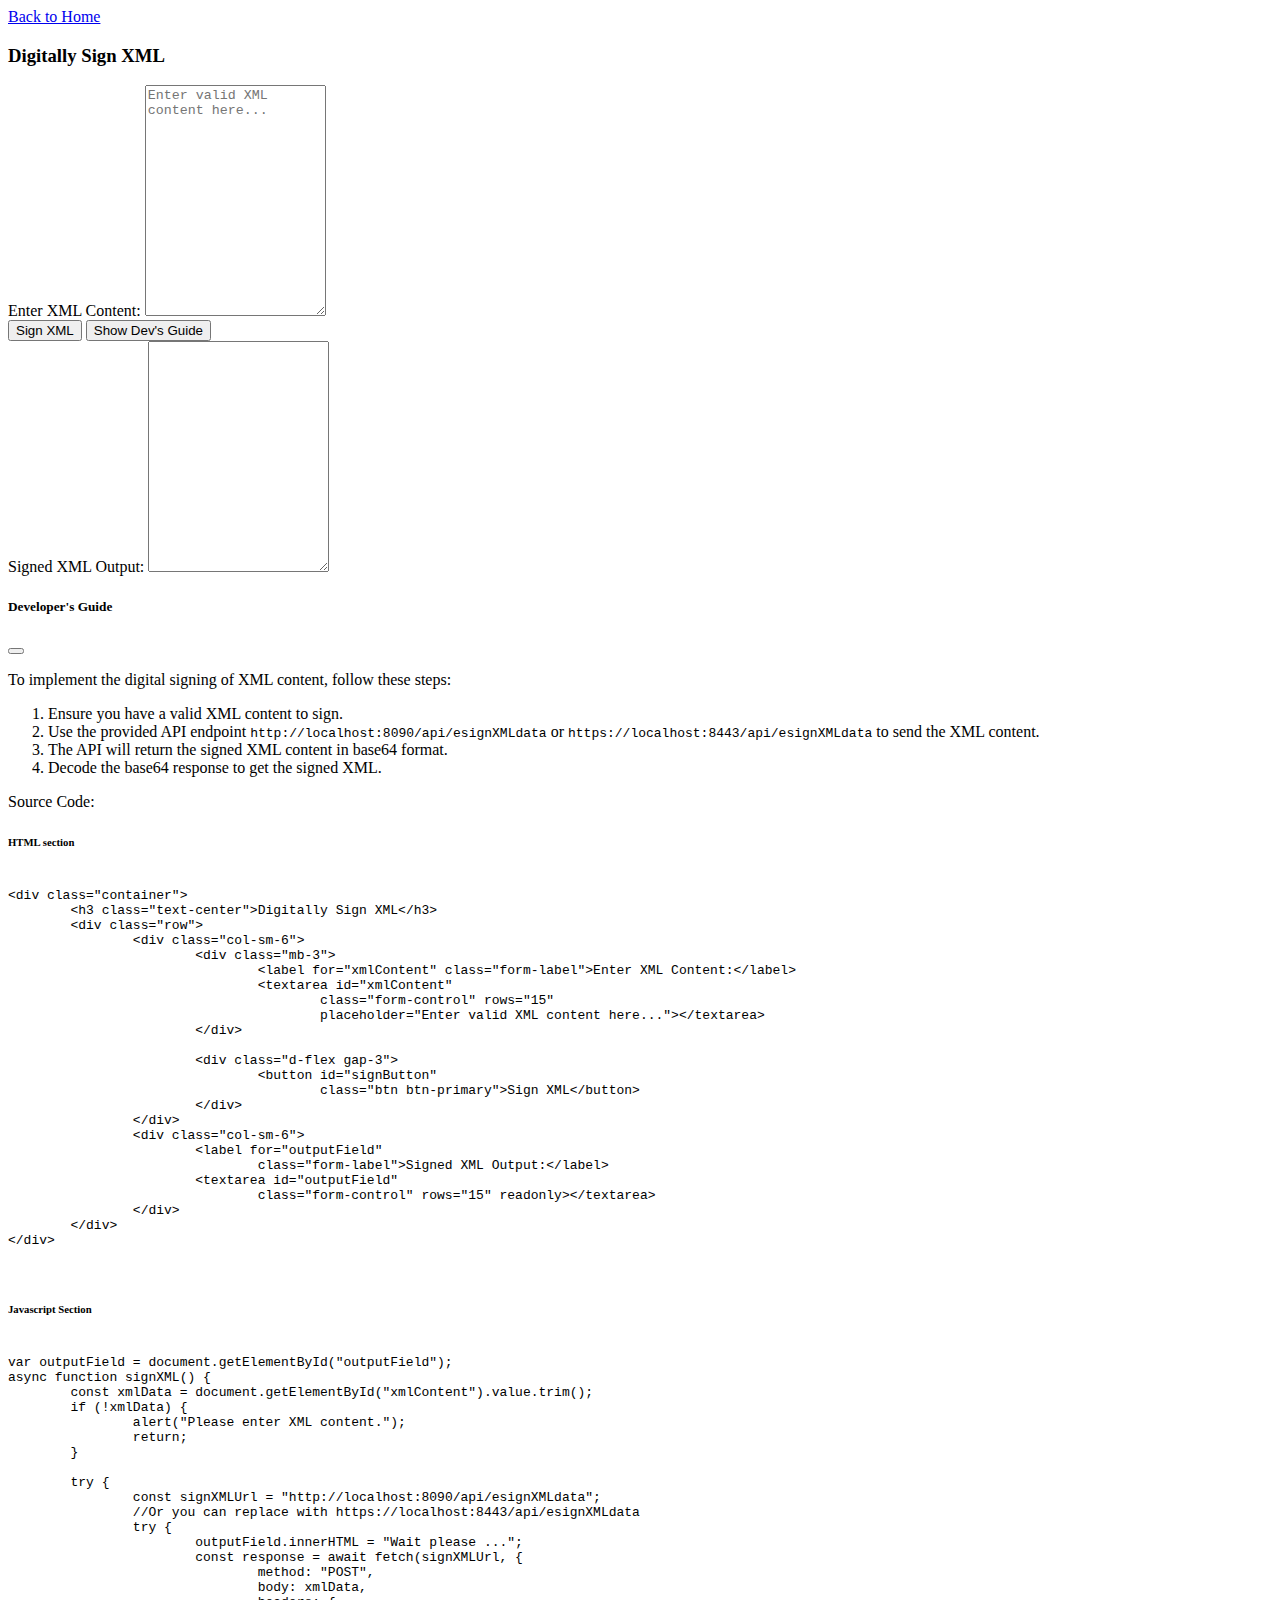
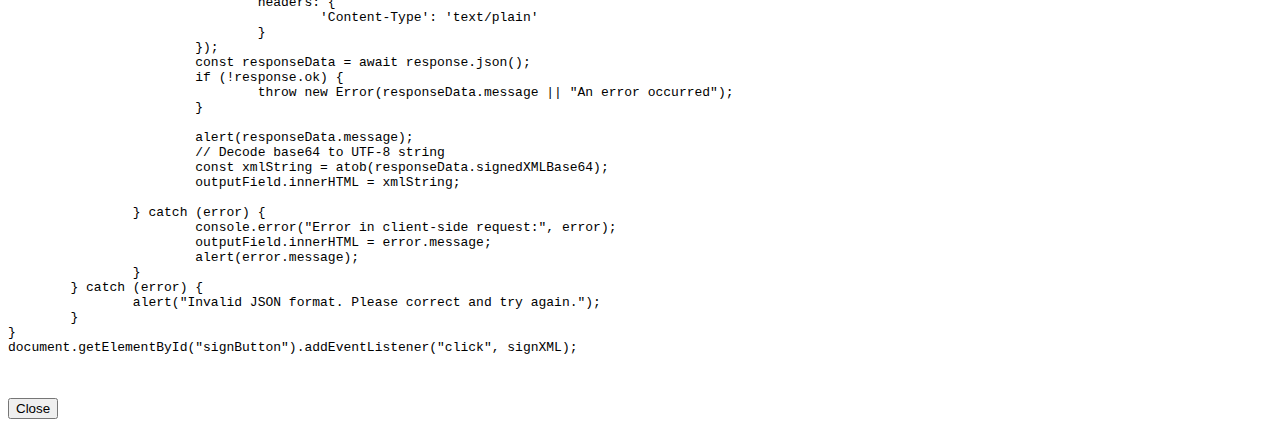
<file: src/main/resources/templates/esignXML.html>
<!DOCTYPE html>
<html>

<head>
	<title>Digitally Sign XML</title>
	<meta charset="UTF-8">
	<meta name="viewport" content="width=device-width, initial-scale=1">
	<link rel="stylesheet" th:href="@{/css/bootstrap.css}" />
	<link rel="stylesheet" th:href="@{/css/custom.css}" />
	<!-- Prism CSS 
	<link href="https://cdn.jsdelivr.net/npm/prismjs@1.29.0/themes/prism.css" rel="stylesheet" />-->
	<link rel="stylesheet" th:href="@{/css/prism/prism.css}" />
</head>

<body>
	<div class="container my-2">
		<a href="/" class="btn btn-secondary mb-3">Back to Home</a>
		<h3 class="text-center">Digitally Sign XML</h3>
		<div class="row">
			<div class="col-sm-6">
				<div class="mb-3">
					<label for="xmlContent" class="form-label">Enter XML Content:</label>
					<textarea id="xmlContent" class="form-control" rows="15"
						placeholder="Enter valid XML content here..."></textarea>
				</div>

				<div class="d-flex gap-3">
					<button id="signButton" class="btn btn-primary">Sign XML</button>
					<!-- Button trigger modal for showing developer's guide line for implementation of digitally signing XML content -->
					<button type="button" class="btn btn-info" data-bs-toggle="modal" data-bs-target="#devsGuideModal">
						Show Dev's Guide
					</button>
				</div>
			</div>
			<div class="col-sm-6">
				<label for="outputField" class="form-label">Signed XML Output:</label>
				<textarea id="outputField" class="form-control" rows="15" readonly></textarea>
			</div>
		</div>
	</div>
	<!-- Modal for developer's guide, on how to implement -->
	<div class="modal fade" id="devsGuideModal" tabindex="-1" aria-labelledby="devsGuideModalLabel" aria-hidden="true">
		<div class="modal-dialog modal-lg">
			<div class="modal-content">
				<div class="modal-header">
					<h5 class="modal-title" id="devsGuideModalLabel">Developer's Guide</h5>
					<button type="button" class="btn-close" data-bs-dismiss="modal" aria-label="Close"></button>
				</div>
				<div class="modal-body">
					<p>To implement the digital signing of XML content, follow these steps:</p>
					<ol>
						<li>Ensure you have a valid XML content to sign.</li>
						<li>Use the provided API endpoint <code>http://localhost:8090/api/esignXMLdata</code> or
							<code>https://localhost:8443/api/esignXMLdata</code> to send the XML content.
						</li>
						<li>The API will return the signed XML content in base64 format.</li>
						<li>Decode the base64 response to get the signed XML.</li>
					</ol>
					<div>
						<label for="#">Source Code:</label>
						<h6>HTML section</h6>
						<pre><code class="language-markup">
&lt;div class="container"&gt;
	&lt;h3 class="text-center"&gt;Digitally Sign XML&lt;/h3&gt;
	&lt;div class="row"&gt;
		&lt;div class="col-sm-6"&gt;
			&lt;div class="mb-3"&gt;
				&lt;label for="xmlContent" class="form-label"&gt;Enter XML Content:&lt;/label&gt;
				&lt;textarea id="xmlContent" 
					class="form-control" rows="15"
					placeholder="Enter valid XML content here..."&gt;&lt;/textarea&gt;
			&lt;/div&gt;

			&lt;div class="d-flex gap-3"&gt;
				&lt;button id="signButton" 
					class="btn btn-primary"&gt;Sign XML&lt;/button&gt;
			&lt;/div&gt;
		&lt;/div&gt;
		&lt;div class="col-sm-6"&gt;
			&lt;label for="outputField" 
				class="form-label"&gt;Signed XML Output:&lt;/label&gt;
			&lt;textarea id="outputField" 
				class="form-control" rows="15" readonly&gt;&lt;/textarea&gt;
		&lt;/div&gt;
	&lt;/div&gt;
&lt;/div&gt;
							</code>
						</pre>

						<h6>Javascript Section</h6>
						<pre>
							<code class="language-javascript">
var outputField = document.getElementById("outputField");
async function signXML() {
	const xmlData = document.getElementById("xmlContent").value.trim();
	if (!xmlData) {
		alert("Please enter XML content.");
		return;
	}

	try {
		const signXMLUrl = "http://localhost:8090/api/esignXMLdata";
		//Or you can replace with https://localhost:8443/api/esignXMLdata
		try {
			outputField.innerHTML = "Wait please ...";
			const response = await fetch(signXMLUrl, {
				method: "POST",
				body: xmlData,
				headers: {
					'Content-Type': 'text/plain'
				}
			});
			const responseData = await response.json();
			if (!response.ok) {
				throw new Error(responseData.message || "An error occurred");
			}

			alert(responseData.message);
			// Decode base64 to UTF-8 string
			const xmlString = atob(responseData.signedXMLBase64);
			outputField.innerHTML = xmlString;

		} catch (error) {
			console.error("Error in client-side request:", error);
			outputField.innerHTML = error.message;
			alert(error.message);
		}
	} catch (error) {
		alert("Invalid JSON format. Please correct and try again.");
	}
}
document.getElementById("signButton").addEventListener("click", signXML);
							</code>
						</pre>

					</div>
				</div>
				<div class="modal-footer">
					<button type="button" class="btn btn-secondary" data-bs-dismiss="modal">Close</button>
				</div>
			</div>
		</div>
	</div>
	<!-- Bootstrap Bundle JS -->
	<script th:src="@{/js/bootstrap.bundle.js}"></script>
	<script>
		var outputField = document.getElementById("outputField");
		async function signXML() {
			const xmlData = document.getElementById("xmlContent").value.trim();
			if (!xmlData) {
				alert("Please enter XML content.");
				return;
			}

			try {
				const signXMLUrl = "http://localhost:8090/api/esignXMLdata";
				//Or you can replace with https://localhost:8443/api/esignXMLdata
				try {
					outputField.innerHTML = "Wait please ...";
					const response = await fetch(signXMLUrl, {
						method: "POST",
						body: xmlData,
						headers: {
							'Content-Type': 'text/plain'
						}
					});
					const responseData = await response.json();
					if (!response.ok) {
						throw new Error(responseData.message || "An error occurred");
					}

					alert(responseData.message);
					// Decode base64 to UTF-8 string
					const xmlString = atob(responseData.signedXMLBase64);
					outputField.innerHTML = xmlString;


				} catch (error) {
					console.error("Error in client-side request:", error);
					outputField.innerHTML = error.message;
					alert(error.message);
				}
			} catch (error) {
				alert("Invalid JSON format. Please correct and try again.");
			}
		}
		document.getElementById("signButton").addEventListener("click", signXML);
	</script>
	<!-- Prism JS -->
	<script th:src="@{/js/prism/prism.js}"></script>
	<script th:src="@{/js/prism/prism-javascript.js}"></script>
	<script th:src="@{/js/prism/prism-markup.js}"></script>
	
	<!--
	<script src="https://cdn.jsdelivr.net/npm/prismjs@1.29.0/prism.js"></script>
	<script src="https://cdn.jsdelivr.net/npm/prismjs@1.29.0/components/prism-javascript.min.js"></script>
	<script src="https://cdn.jsdelivr.net/npm/prismjs@1.29.0/components/prism-markup.min.js"></script>
	-->
</body>

</html>
</file>
